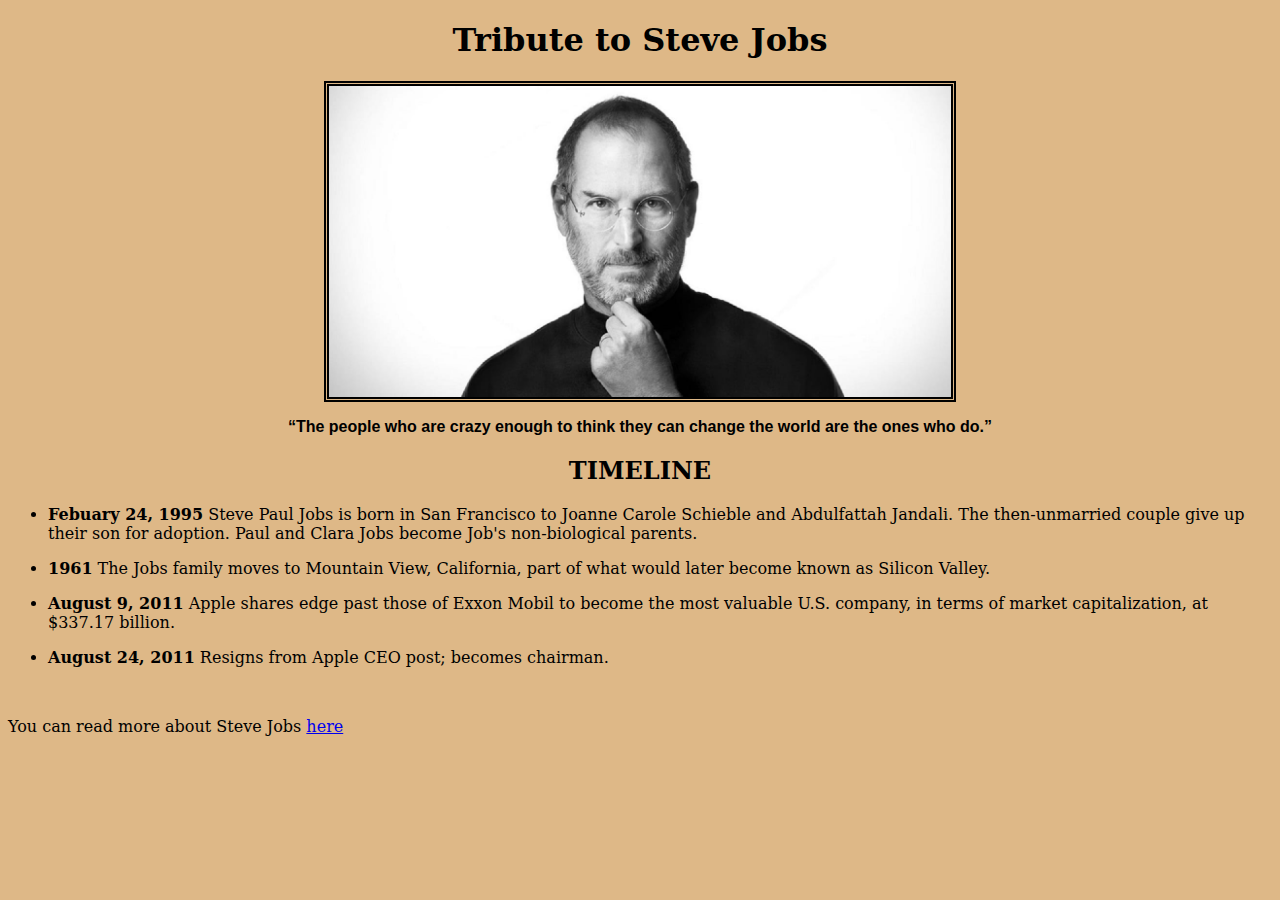
<file: Parte1/index.html>
<!DOCTYPE html>
<html lang="en">
<head>
    <link rel="stylesheet" href="css/style.css">
    <meta charset="UTF-8">
    <meta http-equiv="X-UA-Compatible" content="IE=edge">
    <meta name="viewport" content="width=device-width, initial-scale=1.0">
    <title>Tribute to: Steve Jobs</title>
</head>
<body>
    <header>
        <h1>Tribute to Steve Jobs</h1>
        <img src="img/jobs.jpg" alt="Headshot of Steve Jobs" class="jobs-picture">
        <q class="jobs-quote">The people who are crazy enough to think they can change the world are the ones who do.</q>
    </header>
    <main>
        <h2>TIMELINE</h2>
        <ul class="main-list">
            <li>
                <span class="date">Febuary 24, 1995</span> Steve Paul Jobs is born in San Francisco to Joanne Carole Schieble and Abdulfattah Jandali. The then-unmarried couple give up their son for adoption. Paul and Clara Jobs become Job's non-biological parents.
            </li>
            <li>
                <span class="date">1961</span> The Jobs family moves to Mountain View, California, part of what would later become known as Silicon Valley.
            </li>
            <li>
                <span class="date">August 9, 2011</span> Apple shares edge past those of Exxon Mobil to become the most valuable U.S. company, in terms of market capitalization, at $337.17 billion.
            </li>
            <li>
                <span class="date">August 24, 2011</span> Resigns from Apple CEO post; becomes chairman.
            </li>
        </ul>
    </main>
    <footer>
        You can read more about Steve Jobs <a href="https://en.wikipedia.org/wiki/Steve_Jobs" target="_blank">here</a>
    </footer>
</body>
</html>
</file>
<file: Parte1/css/style.css>
* {
    box-sizing: border-box;
}

body {
    background-color: burlywood;
    font-family: 'serif';
}

header {
    text-align: center;
}

h1, h2 {
    text-align: center;
}

.jobs-picture {
    display: block;
    margin: 0 auto;
    width: 50%;
    border: 5px double black;
}

.jobs-quote {
    display: block;
    margin: 1rem 0;
    font-weight: bold;
    font-family: 'Arial', 'sans-serif';
}

.main-list > li {
    margin: 1rem 0;
}

.date {
    font-weight: bold;
}

footer {
    margin-top: 50px;
}
</file>
